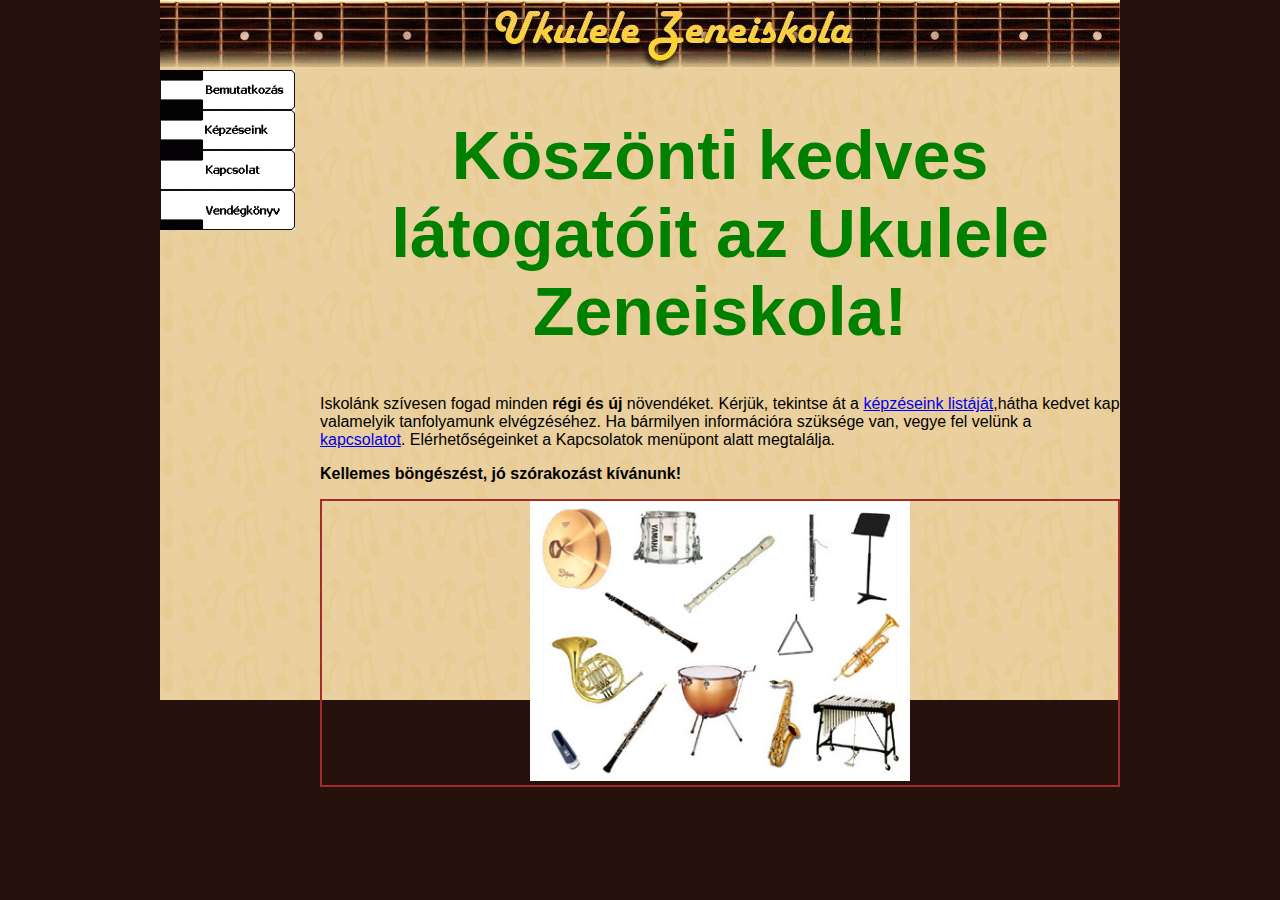
<file: index.html>
<!DOCTYPE html>
<html lang="hu">
<head>
<meta charset="utf-8">
<link rel="stylesheet" href="styles.css">
<title>Ukulele zeneiskola</title>
</head>
<body>
    <div id="tartalom">
        <div id="fejlec"></div>
        <div id="kozep">
            <div id="bal">
                <a href="index.html" id="menu_bemutatkozas"></a>
                <a href="kepzeseink.html" id="menu_kepzeseink"></a>
                <a href="kapcsolat.html" id="menu_kapcsolat"></a>
                <a href="vendegkonyv.html" id="menu_vendegkonyv"></a>
            </div>
            <div id="jobb">
                <h1>Köszönti kedves látogatóit az Ukulele Zeneiskola!</h1>
                <p>Iskolánk szívesen fogad minden <b>régi és új</b> növendéket. Kérjük, tekintse át a <a href ="kepzeseink.html">képzéseink listáját</a>,hátha kedvet kap valamelyik tanfolyamunk elvégzéséhez. Ha bármilyen információra szüksége van, vegye fel velünk a <a href ="kapcsolat.html">kapcsolatot</a>. Elérhetőségeinket a Kapcsolatok menüpont alatt megtalálja.</p>
                <p><b>Kellemes böngészést, jó szórakozást kívánunk!</p></b>
                <p class="kep"><img src="instruments.jpg"alt="hangszerek" width=380px height=280px></p>
            </div>
        </div>
    </div>
</body>
</html>
</file>
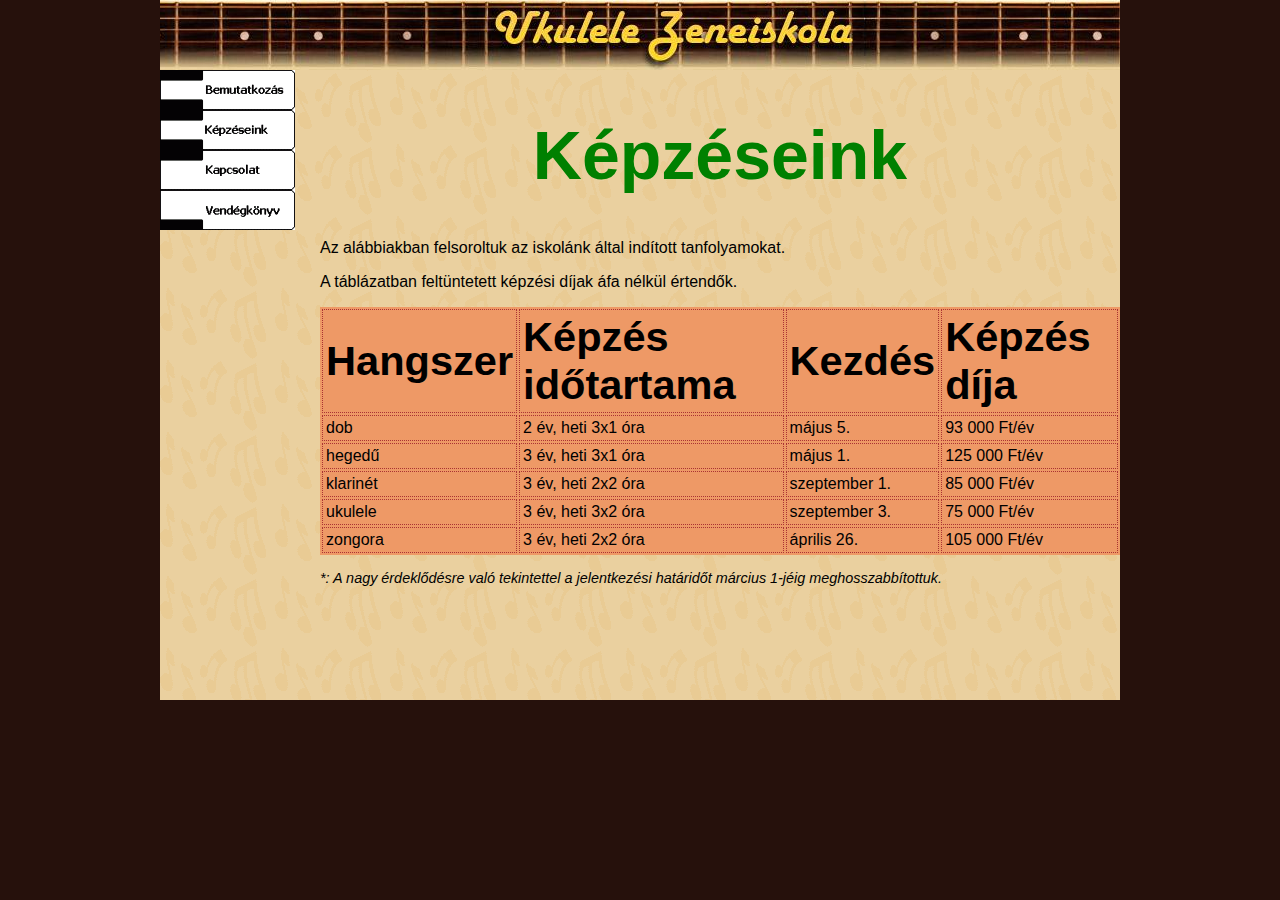
<file: kepzeseink.html>
<!DOCTYPE html>
<html lang="hu">
<head>
<meta charset="utf-8">
<link rel="stylesheet" href="styles.css">
<title>Ukulele zeneiskola</title>
</head>
<body>
    <div id="tartalom">
        <div id="fejlec"></div>
        <div id="kozep">
            <div id="bal">
                <a href="index.html" id="menu_bemutatkozas"></a>
                <a href="kepzeseink.html" id="menu_kepzeseink"></a>
                <a href="kapcsolat.html" id="menu_kapcsolat"></a>
                <a href="vendegkonyv.html" id="menu_vendegkonyv"></a>
            </div>
            <div id="jobb">
                <h1>Képzéseink</h1>
                <p>Az alábbiakban felsoroltuk az iskolánk által indított tanfolyamokat.</p>
                <p>A táblázatban feltüntetett képzési díjak áfa nélkül értendők.</p>
                <table>
                    <thead>
                        <tr>
                            <th>Hangszer</th>
                            <th>Képzés időtartama</th>
                            <th>Kezdés</th>
                            <th>Képzés díja</th>
                        </tr>
                    </thead>
                    <tbody>
                        <tr>
                            <td>dob</td>
                            <td>2 év, heti 3x1 óra</td>
                            <td>május 5.</td>
                            <td>93 000 Ft/év</td>
                        </tr>
                        <tr><td>hegedű</td>
                            <td>3 év, heti 3x1 óra</td>
                            <td>május 1.</td>
                            <td>125 000 Ft/év</td>
                        </tr>
                        <tr>
                            <td>klarinét</td>
                            <td>3 év, heti 2x2 óra</td>
                            <td>szeptember 1.</td>
                            <td>85 000 Ft/év</td>
                        </tr>
                            <td>ukulele</td>
                            <td>3 év, heti 3x2 óra</td>
                            <td>szeptember 3.</td>
                            <td>75 000 Ft/év</td>
                        </tr>
                        <tr>
                            <td>zongora</td>
                            <td>3 év, heti 2x2 óra</td>
                            <td>április 26.</td>
                            <td>105 000 Ft/év</td>
                        </tr>
                    </tbody>
                </table>
                <p class="megjegyzes">*: A nagy érdeklődésre való tekintettel a jelentkezési határidőt március 1-jéig meghosszabbítottuk.</p>
            </div>
        </div>
    </div>
</body>
</html>
</file>
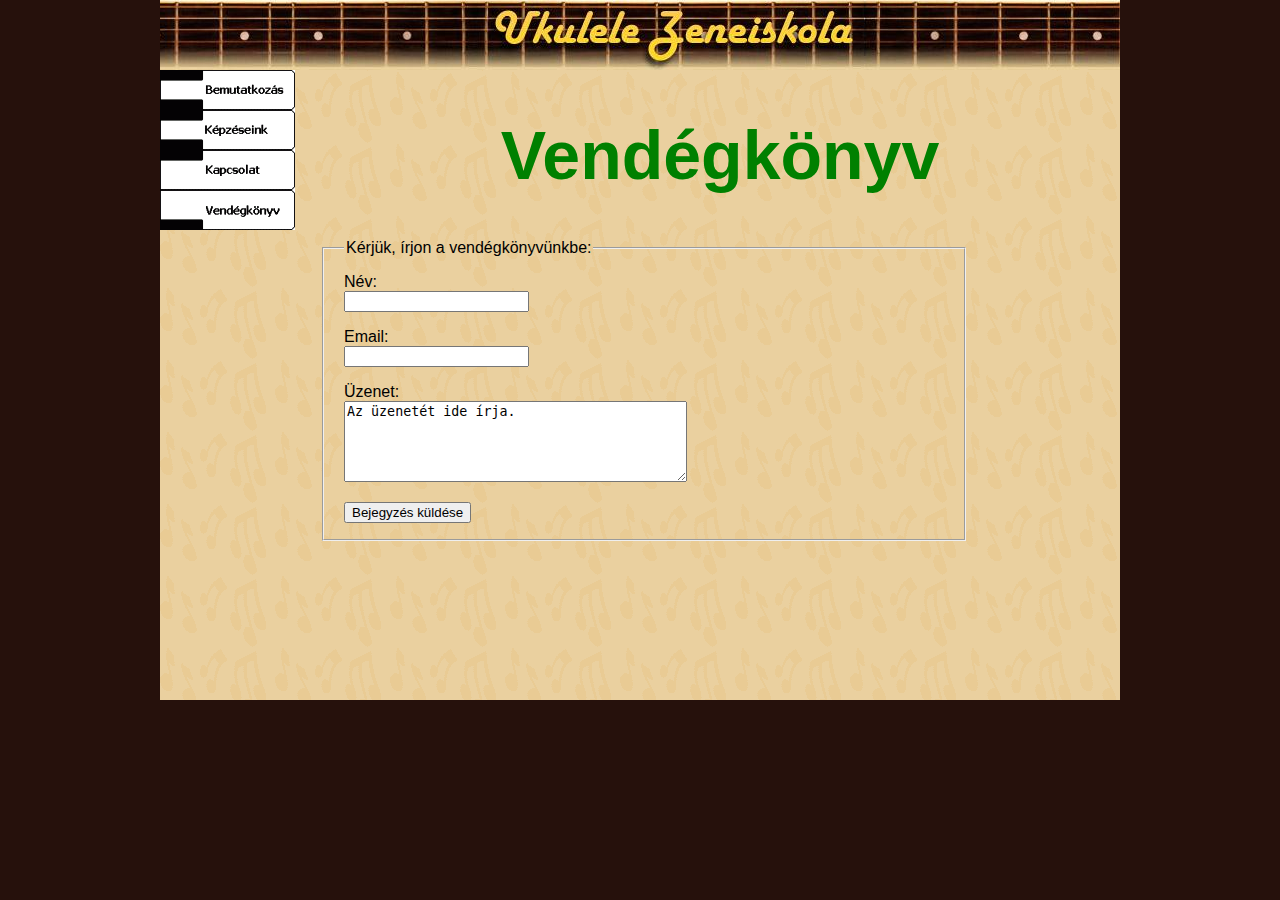
<file: vendegkonyv.html>
<!DOCTYPE html>
<html lang="hu">
<head>
<meta charset="utf-8">
<link rel="stylesheet" href="styles.css">
<title>Ukulele zeneiskola</title>
</head>
<body>
    <div id="tartalom">
        <div id="fejlec"></div>
        <div id="kozep">
            <div id="bal">
                <a href="index.html" id="menu_bemutatkozas"></a>
                <a href="kepzeseink.html" id="menu_kepzeseink"></a>
                <a href="kapcsolat.html" id="menu_kapcsolat"></a>
                <a href="vendegkonyv.html" id="menu_vendegkonyv"></a>
            </div>
            <div id="jobb">
                <h1>Vendégkönyv</h1>
                <form method="post">
                    <fieldset>
                        <legend>Kérjük, írjon a vendégkönyvünkbe:</legend>
                        <p>Név:<br><input type="text" name="nev" value=""></p>
                        <p>Email:<br><input type="text" name="email" value=""></p>
                        <p>Üzenet:<br><textarea name="message" rows="5" cols="40">Az üzenetét ide írja.</textarea></p>

                        
                        <p><input type="button" name="mehet" value="Bejegyzés küldése"type="submit"></p>
                    </fieldset>
                </form>
            </div>
        </div>
    </div>
</body>
</html>
</file>
<file: styles.css>
body{
    margin: 0;
    background-color: #26110c;
    font-family: Arial, sans-serif;
}
#tartalom{
    background-color: #ead09f;
    width: 960px;
    margin:0 auto;
    min-height: 700px;
    background-image: url('hangjegyek.gif');
}
#fejlec{
    height: 70px;
    background-image: url('ukulele_fejlec.jpg');
    background-repeat: repeat-x;
    background-position: -75px 0;
}

#bal{
    float: left;
    width: 160px;
}
#jobb{
    float: right;
    width: 800px;
}
#menu_bemutatkozas,
#menu_kepzeseink,
#menu_kapcsolat,
#menu_vendegkonyv{
    display: block;
    width: 135px;
    height: 40px;
    background-color: #fff;
}
#menu_bemutatkozas{
    background-image: url('gomb_bemutatkozas.gif');
}
#menu_kepzeseink{
    background-image: url('gomb_kepzeseink.gif');
}
#menu_kapcsolat{
    background-image: url('gomb_kapcsolat.gif');
}
#menu_vendegkonyv{
    background-image: url('gomb_vendegkonyv.gif');
}

h1{
    text-align: center;
    font-size: 1.8cm;
    color: green;
}
.kep{
    text-align: center;
    border: 2px solid brown;
}

li{
    margin-bottom: 10px;
}

table{
    background-color: #e96;
}
th{
    text-align: left;
    font-size: 1.1cm;

}

th, td{
    padding: 3px;
    border: 1px dotted #a33;
}

.megjegyzes{
    font-size: 0.9em;
    font-style:italic
}

dl{
    font-size: 1.1em;
    margin: 5px;
}
dt{
    font-weight: bold;
    color: green;
    font-variant:small-caps;
}
dd{
    margin-left: 100px;
}

.cimke{
    width: 150px;
}

fieldset{
    padding: 0px 20px;
    width: 600px;
}
</file>
